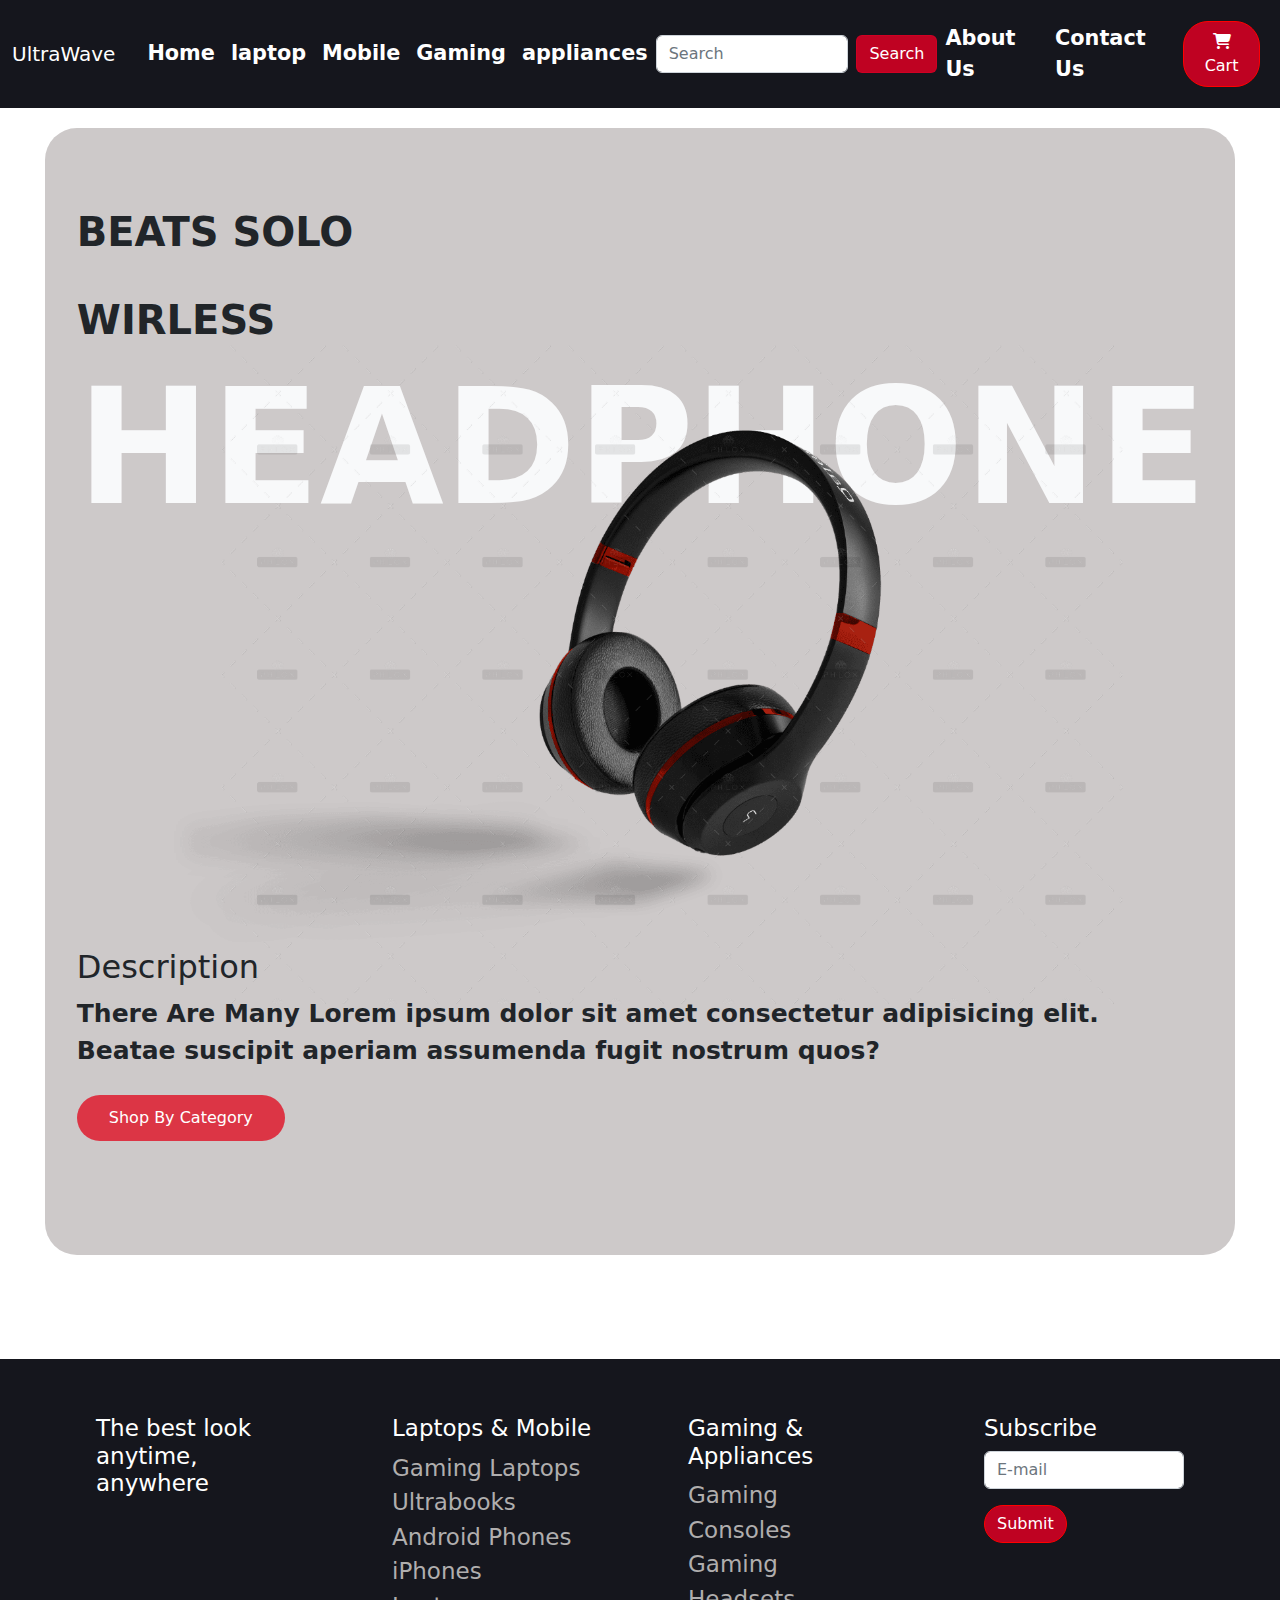
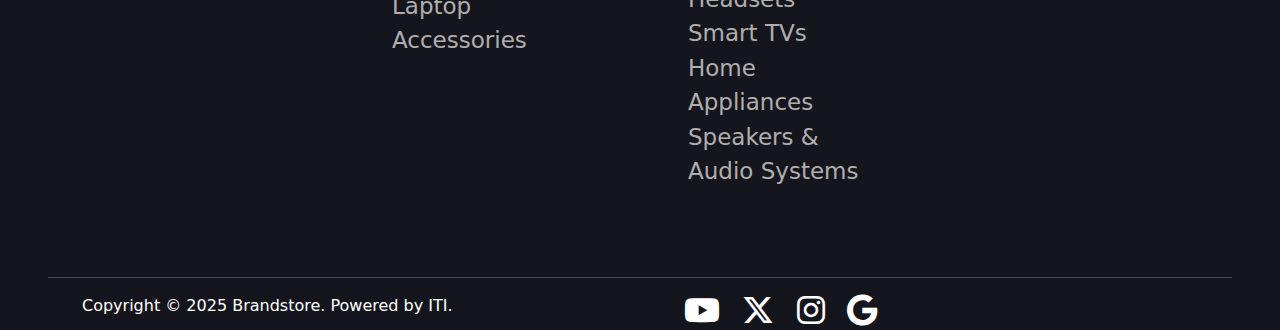
<file: index.html>
<!DOCTYPE html>
  <html lang="en">
  <head>
      <meta charset="UTF-8">
      <meta name="viewport" content="width=device-width, initial-scale=1.0">
      <title>UltraWave</title> 
      <link rel="icon"  href="imgs/img1.jpg">
      <link rel="stylesheet" href="css/bootstrap.min.css">
      <link rel="stylesheet" href="css/all.min.css">
      <link rel="stylesheet" href="css/style.css">
      <link rel="stylesheet" href="css/media.css">
  </head>
  <body> 
      <header class="container-fluid bg-secondary p-4 hero  mb-2"> 
        <!-- navbar Section --> 
        <nav class="navbar navbar-expand-md fixed-top ">
          <div class="container-fluid">
            <a class="navbar-brand" href="index.html">UltraWave</a>
            <button class="navbar-toggler" type="button"  data-bs-toggle="collapse" data-bs-target="#navbarSupportedContent" aria-controls="navbarSupportedContent" aria-expanded="false" aria-label="Toggle navigation">
              <span class="navbar-toggler-icon bg-body-secondary"></span>
            </button>
            <div class="collapse navbar-collapse px-2 py-2 text-md-start text-center" id="navbarSupportedContent">
              <ul class="navbar-nav me-auto mb-2 mb-lg-0">
                <li class="nav-item">
                  <a class="nav-link active" aria-current="page" href="index.html">Home</a>
                  
                </li>
                <li class="nav-item">
                  <a class="nav-link Categories" href="#"  data-category="laptop">laptop</a>
                </li>
                <li class="nav-item ">
                  <a class="nav-link Categories" href="#" data-category="mobile">Mobile</a>
                </li>
                <li class="nav-item">
                  <a class="nav-link Categories" href="#" data-category="gaming">Gaming</a></li> 
                </li>
                <li class="nav-item">
                  <a class="nav-link Categories" href="#" data-category="appliances">appliances</a></li> 
                </li>
              
              </ul>
              <form class="d-flex my-1" role="search">
                <input class="form-control me-2" id="searchInput" type="search" placeholder="Search" aria-label="Search">
                <button class="btn btn-outline-primary" id="searchButton"  type="submit">Search</button> 
              </form>
              <ul class="navbar-nav ms-auto mb-2 mb-lg-0">
                <li class="nav-item">
                  <a class="nav-link" href="pages/about.html">About Us</a>
                </li>
                <li class="nav-item">
                  <a class="nav-link " href="pages/contact.html">Contact Us</a>
                </li>
                
              </ul>
              <!-- start cart --> 
              <a href="./pages/Cart.html" class="btn btn-primary position-relative ms-2 my-2 py-2">
              <i class="fa fa-shopping-cart"></i> Cart
              <span id="cartCount" class="position-absolute top-0 start-100 translate-middle badge rounded-pill bg-danger"></span>
              </a>
              <!-- end cart --> 
            </div>
          </div>
        </nav>
      </header> 

        <!-- Hero Section -->
          <!-- <div class="d-flex justify-content-start align-items-center hero" style="height: 100vh;">
            <div class="container-fluid text-white ms-5  mt-5 py-3">
              <h1>Welcome to Our Store</h1>
              <p>Shop the latest trends with great deals!</p>
            </div>
          </div> -->
          <section id="homeSec">
            <div class="hero-section mt-5">
            <div>
          <h1 class="fs-200 fs-poppins upperCase fw-bolder">Beats Solo <span class="Big-wireless upperCase lineheight2 fw-bolder fs-poppins block fs-300 blod-900 d-block">Wirless </span ><span class="upperCase text-light lineheight2 fw-bolder Headphone">Headphone</span></h1>
          <img src="imgs/image1.png" class="w-100" alt="">
          </div>
          <div class="hero-inner flex">
            <div>
              <h4>Description</h4>
              <p class="fw-bolder">There Are Many Lorem ipsum dolor sit amet consectetur adipisicing elit. Beatae suscipit aperiam assumenda fugit
                nostrum quos?</p>
          </div>
            <div>
              <button class="large-btn bg-danger text-light"><a href="pages/Category.html">Shop By Category</a></button>
            </div>
          </div>
        
        </div>
        </section>
    <!-- Products Section -->
    <section class="container-fluid p-5" id="products">

    </section> 
    <footer class="px-5">
      <div class="container-fluid  mt-2 py-5">
      <div class="row">
        <div class="col-md-3 text-md-start text-center my-md-2 px-5 my-3">
          <h5 class="">The best look anytime, anywhere</h5>
        </div>
        <div class="col-md-3 text-md-start text-center my-md-2 px-5 my-3"><h6>Laptops & Mobile</h6>
          <ul class="list-unstyled">
            <li><a href="#" class=" text-decoration-none">Gaming Laptops</a></li>
            <li><a href="#" class=" text-decoration-none py-3">Ultrabooks</a></li>
            <li><a href="#" class=" text-decoration-none">Android Phones</a></li>
            <li><a href="#" class=" text-decoration-none py-3">iPhones</a></li>
            <li><a href="#" class=" text-decoration-none">Laptop Accessories</a></li>
         
          </ul>
    
        </div>
        <div class="col-md-3 text-md-start text-center my-md-2 px-5 my-3">
          <h6>Gaming & Appliances</h6>
          <ul class="list-unstyled">
            <li><a href="#" class=" text-decoration-none">Gaming Consoles</a></li>
            <li><a href="#" class=" text-decoration-none">Gaming Headsets</a></li>
            <li><a href="#" class=" text-decoration-none">Smart TVs</a></li>
            <li><a href="#" class=" text-decoration-none">Home Appliances</a></li>
            <li><a href="#" class=" text-decoration-none">Speakers & Audio Systems</a></li>
         
          </ul>
        </div>
        <div class="col-md-3 text-md-start text-center my-md-2 px-5 my-3">
          <h6>Subscribe</h6>
          <form>
            <div class="mb-3 ">
              
              <input type="email" class="form-control" id="exampleInputEmail1" placeholder="E-mail">
             
            </div>
            <button type="submit" class="btn btn-primary">Submit</button>
              </form>
    
        </div>
      </div>
    </div>
    <hr>
    
    <div class="container">
      <div class="row">
       <div class="col-6 ">Copyright © 2025 Brandstore. Powered by ITI.</div>
       <div class="col-6 " style="font-size: 20px;">
    
        <i style=" color: #fff;" class="bi bi-facebook px-3"></i>
        <i class="fa-brands fs-2 fa-youtube"></i>
        <i class="fa-brands fs-2 fa-x-twitter px-3"></i>
        <i class="fa-brands fs-2 fa-instagram "></i>
        <i class="fa-brands fs-2 fa-google ps-3"></i>
       </div>
      </div>
      
    
    </div>
    </footer>
    
      <script src="js/bootstrap.bundle.min.js"></script>
      <script src="js/main.js"></script>
      <script src="js/CartCounter.js"></script>
  </body>
  </html>
</file>
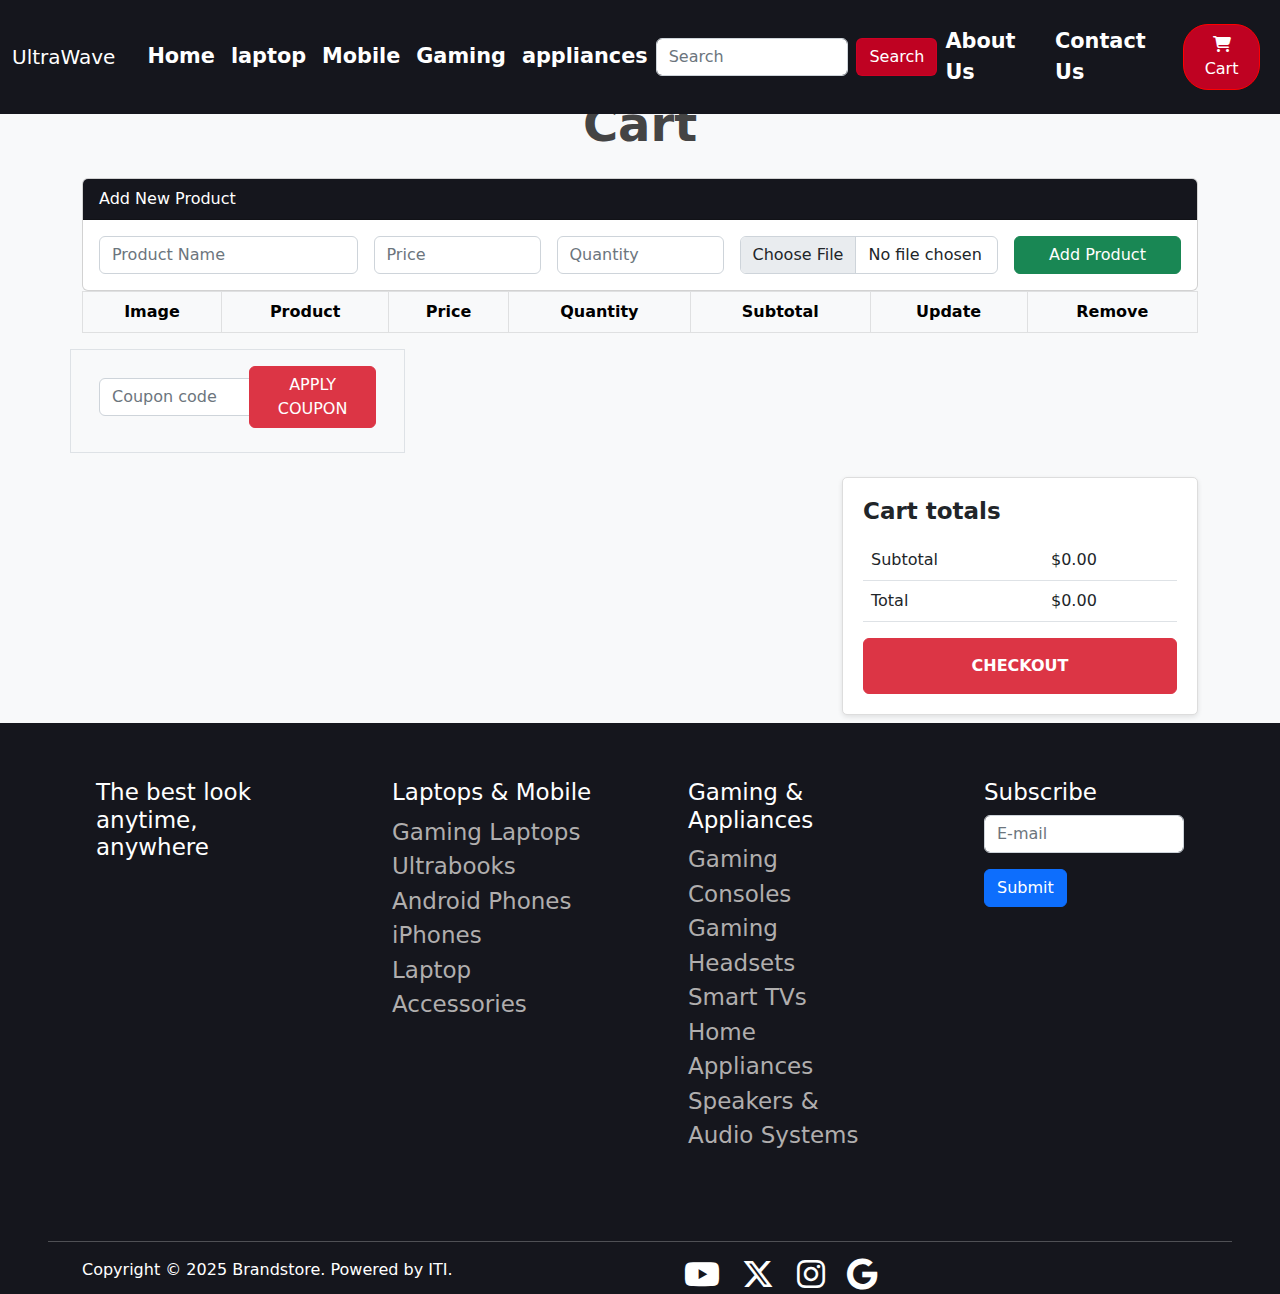
<file: pages/Cart.html>
<!DOCTYPE html>
<html lang="en">
<head>
    <meta charset="UTF-8">
    <title>Cart</title>
     <link rel="icon"  href="../imgs/img1.jpg">
    <meta name="viewport" content="width=device-width, initial-scale=1"> 
    <link rel="stylesheet" href="../css/bootstrap.min.css">
    <link rel="stylesheet" href="../css/all.min.css">
    <link rel="stylesheet" href="../css/cart.css">
    <link rel="stylesheet" href="../css/media.css">

</head>

<body>  
  <header class="container-fluid p-4 hero  mb-2 " > 
    <!-- navbar Section --> 
     <nav class="navbar navbar-expand-md fixed-top" >
      <div class="container-fluid">
        <a class="navbar-brand" href="../index.html" >UltraWave</a>
        <button class="navbar-toggler" type="button" data-bs-toggle="collapse" data-bs-target="#navbarSupportedContent" aria-controls="navbarSupportedContent" aria-expanded="false" aria-label="Toggle navigation">
          <span class="navbar-toggler-icon"></span>
        </button>
        <div class="collapse navbar-collapse px-2 py-2 text-md-start text-center" id="navbarSupportedContent">
          <ul class="navbar-nav me-auto mb-2 mb-lg-0">
            <li class="nav-item">
              <a class="nav-link active" aria-current="page" href="../index.html">Home</a>
              
            </li>
            <li class="nav-item">
              <a class="nav-link Categories" href="#"  data-category="laptop">laptop</a>
            </li>
            <li class="nav-item ">
              <a class="nav-link Categories" href="#" data-category="mobile">Mobile</a>
            </li>
            <li class="nav-item">
              <a class="nav-link Categories" href="#" data-category="gaming">Gaming</a></li> 
            </li>
            <li class="nav-item">
              <a class="nav-link Categories" href="#" data-category="appliances">appliances</a></li> 
            </li>
          
          </ul>
          <form class="d-flex my-1" role="search">
            <input class="form-control me-2" id="searchInput" type="search" placeholder="Search" aria-label="Search">
            <button class="btn btn-outline-primary" id="searchButton"  type="submit">Search</button> 
          </form>
          <ul class="navbar-nav ms-auto mb-2 mb-lg-0">
            <li class="nav-item">
              <a class="nav-link" href="./about.html">About Us</a>
            </li>
            <li class="nav-item">
              <a class="nav-link " href="./contact.html">Contact Us</a>
            </li>
            
          </ul>
          <!-- start cart --> 
          <a href="../pages/Cart.html" class="btn btn-primary position-relative ms-2 my-2 py-2">
          <i class="fa fa-shopping-cart"></i> Cart
          <span id="cartCount" class="position-absolute top-0 start-100 translate-middle badge rounded-pill bg-danger"></span>
          </a>
          <!-- end cart --> 
        </div>
      </div>
    </nav>
  </header>  
<div class="container mt-5">

    <div class="text-center mb-4">
        <h1 class="cart-title">Cart</h1> 
    </div>

    <div class="card">
        <div class="card-header text-white">Add New Product</div>
        <div class="card-body">
            <form id="productForm" class="row g-3">
                <div class="col-md-3">
                    <input type="text" class="form-control" id="productName" placeholder="Product Name">
                </div>
                <div class="col-md-2">
                    <input type="text" class="form-control" id="productPrice" placeholder="Price" min="0">
                </div>
                <div class="col-md-2">
                    <input type="number" class="form-control" id="productQuantity" placeholder="Quantity" min="0">
                </div>
                <div class="col-md-3">
                    <input type="file" class="form-control" id="productImg">
                </div>
                <div class="col-md-2 d-grid">
                    <button id="buttonAdd" class="btn btn-success">Add Product</button>
                    <button id="buttonUpdate" class="btn btn-warning d-none mt-2">Update Product</button>
                </div>
            </form>
        </div>
    </div>

    <table class="table table-bordered text-center align-middle">
        <thead class="table-light">
        <tr>
            <th>Image</th>
            <th>Product</th>
            <th>Price</th>
            <th>Quantity</th>
            <th>Subtotal</th>
            <th>Update</th>
            <th>Remove</th>
        </tr>
        </thead>
        <tbody id="cartBody"> 
        
        </tbody>
    </table>

    <div class="coupon row border p-3 mb-4 align-items-center">
        <div class="coupon-section col-md-6 mb-2">
            <input type="text" class="form-control" placeholder="Coupon code">
        </div>
        <div class="col-md-6 mb-2">
            <button class="btn btn-danger bg-danger w-100">APPLY COUPON</button>
        </div>
    </div>
    
    <div class="row justify-content-end">
        <div class="col-md-4">
            <div class="cart-totals">
                <h5>Cart totals</h5>
                <table class="table">
                    <tr>
                        <td>Subtotal</td>
                        <td id="subtotal">$0.00</td>
                    </tr>
                    <tr>
                        <td>Total</td>
                        <td id="total">$0.00</td>
                    </tr>
                </table>
                <button class="btn btn-danger bg-danger checkout-btn">CHECKOUT</button>
            </div>
        </div>
    </div>

</div>

<footer class="px-5">
  <div class="container-fluid  mt-2 py-5">
  <div class="row">
    <div class="col-md-3 text-md-start text-center my-md-2 px-5 my-3">
      <h5 class="">The best look anytime, anywhere</h5>
    </div>
    <div class="col-md-3 text-md-start text-center my-md-2 px-5 my-3"><h6>Laptops & Mobile</h6>
      <ul class="list-unstyled">
        <li><a href="#" class=" text-decoration-none">Gaming Laptops</a></li>
        <li><a href="#" class=" text-decoration-none py-3">Ultrabooks</a></li>
        <li><a href="#" class=" text-decoration-none">Android Phones</a></li>
        <li><a href="#" class=" text-decoration-none py-3">iPhones</a></li>
        <li><a href="#" class=" text-decoration-none">Laptop Accessories</a></li>
     
      </ul>

    </div>
    <div class="col-md-3 text-md-start text-center my-md-2 px-5 my-3">
      <h6>Gaming & Appliances</h6>
      <ul class="list-unstyled">
        <li><a href="#" class=" text-decoration-none">Gaming Consoles</a></li>
        <li><a href="#" class=" text-decoration-none">Gaming Headsets</a></li>
        <li><a href="#" class=" text-decoration-none">Smart TVs</a></li>
        <li><a href="#" class=" text-decoration-none">Home Appliances</a></li>
        <li><a href="#" class=" text-decoration-none">Speakers & Audio Systems</a></li>
     
      </ul>
    </div>
    <div class="col-md-3 text-md-start text-center my-md-2 px-5 my-3">
      <h6>Subscribe</h6>
      <form>
        <div class="mb-3 ">
          
          <input type="email" class="form-control" id="exampleInputEmail1" placeholder="E-mail">
         
        </div>
        <button type="submit" class="btn btn-primary">Submit</button>
          </form>

    </div>
  </div>
</div>
<hr>

<div class="container">
  <div class="row">
   <div class="col-6 ">Copyright © 2025 Brandstore. Powered by ITI.</div>
   <div class="col-6 " style="font-size: 20px;">

    <i style=" color: #fff;" class="bi bi-facebook px-3"></i>
    <i class="fa-brands fs-2 fa-youtube"></i>
    <i class="fa-brands fs-2 fa-x-twitter px-3"></i>
    <i class="fa-brands fs-2 fa-instagram "></i>
    <i class="fa-brands fs-2 fa-google ps-3"></i>
   </div>
  </div>
  

</div>
</footer>
<script src="../js/bootstrap.bundle.min.js"></script> 
<script src="../js/cart.js"></script>
<script src="../js/CartCounter.js"></script> 
</body>
</html>
</file>
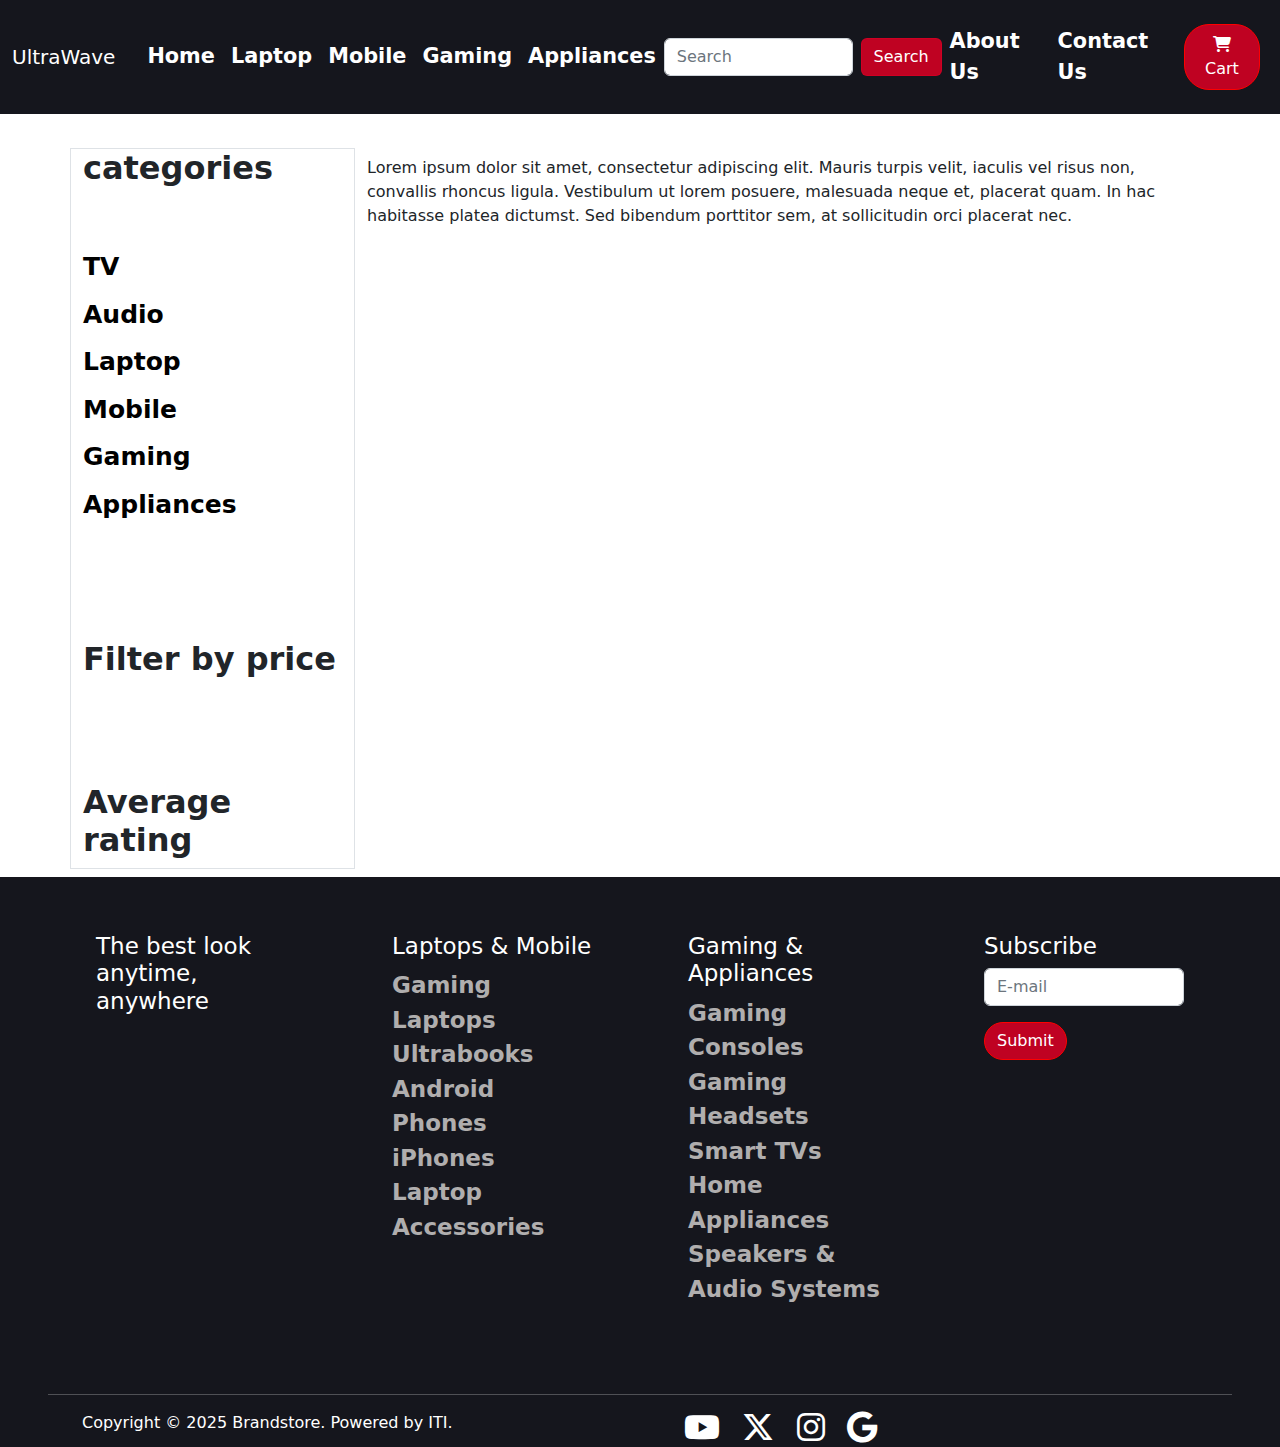
<file: pages/Category.html>
<!DOCTYPE html>
<html lang="en">
<head>
    <meta charset="UTF-8">
    <meta name="viewport" content="width=device-width, initial-scale=1.0">
    <link rel="stylesheet" href="../css/bootstrap.min.css">
    <link rel="stylesheet" href="../css/all.min.css">
    <link rel="stylesheet" href="../css/category.css">
    <link rel="stylesheet" href="../css/media.css">
    <title>ProductCategory</title>
     <link rel="icon"  href="../imgs/img1.jpg">
</head>
<body>
  <header class="container-fluid p-4 hero  mb-2 " > 
    <!-- navbar Section --> 
     <nav class="navbar navbar-expand-md fixed-top" >
      <div class="container-fluid">
        <a class="navbar-brand" href="../index.html" >UltraWave</a>
        <button class="navbar-toggler" type="button" data-bs-toggle="collapse" data-bs-target="#navbarSupportedContent" aria-controls="navbarSupportedContent" aria-expanded="false" aria-label="Toggle navigation">
          <span class="navbar-toggler-icon"></span>
        </button>
        <div class="collapse navbar-collapse px-2 py-2 text-md-start text-center" id="navbarSupportedContent">
          <ul class="navbar-nav me-auto mb-2 mb-lg-0">
            <li class="nav-item">
              <a class="nav-link active" aria-current="page" href="../index.html">Home</a> 
            </li>
            <li class="nav-item">
              <a class="nav-link Categories" href="#"  data-category="laptop">Laptop</a>
            </li>
            <li class="nav-item ">
              <a class="nav-link Categories" href="#" data-category="mobile">Mobile</a>
            </li>
            <li class="nav-item">
              <a class="nav-link Categories" href="#" data-category="gaming">Gaming</a></li> 
            </li>
            <li class="nav-item">
              <a class="nav-link Categories" href="#" data-category="appliances">Appliances</a></li> 
            </li>
          </ul>
          <form class="d-flex my-1" role="search">
            <input class="form-control me-2" id="searchInput" type="search" placeholder="Search" aria-label="Search">
            <button class="btn btn-outline-primary" id="searchButton"  type="submit">Search</button> 
          </form>
          <ul class="navbar-nav ms-auto mb-2 mb-lg-0">
            <li class="nav-item">
              <a class="nav-link" href="./about.html">About Us</a>
            </li>
            <li class="nav-item">
              <a class="nav-link " href="./contact.html">Contact Us</a>
            </li>
            
          </ul>
          <!-- start cart --> 
          <a href="../pages/Cart.html" class="btn btn-primary position-relative ms-2 my-2 py-2">
          <i class="fa fa-shopping-cart"></i> Cart
          <span id="cartCount" class="position-absolute top-0 start-100 translate-middle badge rounded-pill bg-danger"></span>
          </a>
          <!-- end cart --> 
        </div>
      </div>
    </nav>
  </header>
      
      <section class="" id="CategoryDetails">
        <div class="container mt-5">
            <div class="row">
                <div class="col-md-3 border ">
                    <div>
                    <h2>categories</h2>
                    <br>
                    <br>
                    <ul class="list-unstyled">
                      <li>
                        <a class="category-link" href="#" data-category="tv">TV</a>
                      </li>
                      <li>
                        <a class="category-link" href="#" data-category="audio">Audio</a>
                      </li>
                      <li>
                        <a class="category-link" href="#"  data-category="laptop">Laptop</a>
                      </li>
                      <li>
                        <a class="category-link" href="#" data-category="mobile">Mobile</a>
                      </li>
                      <li>
                        <a class="category-link" href="#" data-category="gaming">Gaming</a>
                      </li>
                      <li>
                        <a class="category-link"  href="#"  data-category="appliances">Appliances</a>
                      </li>
                  </ul>
                </div>
                <br>
                <br>
                <br>
                <br>
                <div>
                    <h2>Filter by price</h2>
                </div>
                <br>
                <br>
                <br>
                <br>
                <div>
                    <h2>Average rating</h2>  </div>
                </div>
                <div class="col-md-9"> 
                    <div>
                      <h2 id="heaId"> </h2>
                    <p>Lorem ipsum dolor sit amet, consectetur adipiscing elit. Mauris turpis velit, iaculis vel risus non, convallis
                        rhoncus ligula. Vestibulum ut lorem posuere, malesuada neque et, placerat quam. In hac habitasse platea dictumst.
                        Sed bibendum porttitor sem, at sollicitudin orci placerat nec.</p>
                        <div class="d-flex justify-content-between">
                            <h3 id="Head3Id"> </h3> 
                        </div>
                    </div>
                    <div>
                      <div class="container">
                        <div class="row" id="categoryProduct" >

                        </div>
                      </div>
                      
                    </div>
                    
                  </div>
            </div>
        </div>
      </section>

      <footer class="px-5">
        <div class="container-fluid  mt-2 py-5">
        <div class="row">
          <div class="col-md-3 text-md-start text-center my-md-2 px-5 my-3">
            <h5 class="">The best look anytime, anywhere</h5>
          </div>
          <div class="col-md-3 text-md-start text-center my-md-2 px-5 my-3"><h6>Laptops & Mobile</h6>
            <ul class="list-unstyled">
              <li><a href="#" class=" text-decoration-none">Gaming Laptops</a></li>
              <li><a href="#" class=" text-decoration-none py-3">Ultrabooks</a></li>
              <li><a href="#" class=" text-decoration-none">Android Phones</a></li>
              <li><a href="#" class=" text-decoration-none py-3">iPhones</a></li>
              <li><a href="#" class=" text-decoration-none">Laptop Accessories</a></li>
           
            </ul>
      
          </div>
          <div class="col-md-3 text-md-start text-center my-md-2 px-5 my-3">
            <h6>Gaming & Appliances</h6>
            <ul class="list-unstyled">
              <li><a href="#" class=" text-decoration-none">Gaming Consoles</a></li>
              <li><a href="#" class=" text-decoration-none">Gaming Headsets</a></li>
              <li><a href="#" class=" text-decoration-none">Smart TVs</a></li>
              <li><a href="#" class=" text-decoration-none">Home Appliances</a></li>
              <li><a href="#" class=" text-decoration-none">Speakers & Audio Systems</a></li>
           
            </ul>
          </div>
          <div class="col-md-3 text-md-start text-center my-md-2 px-5 my-3">
            <h6>Subscribe</h6>
            <form>
              <div class="mb-3 ">
                
                <input type="email" class="form-control" id="exampleInputEmail1" placeholder="E-mail">
               
              </div>
              <button type="submit" class="btn btn-primary">Submit</button>
                </form>
      
          </div>
        </div>
      </div>
      <hr>
      
      <div class="container">
        <div class="row">
         <div class="col-6 ">Copyright © 2025 Brandstore. Powered by ITI.</div>
         <div class="col-6 " style="font-size: 20px;">
      
          <i style=" color: #fff;" class="bi bi-facebook px-3"></i>
          <i class="fa-brands fs-2 fa-youtube"></i>
          <i class="fa-brands fs-2 fa-x-twitter px-3"></i>
          <i class="fa-brands fs-2 fa-instagram "></i>
          <i class="fa-brands fs-2 fa-google ps-3"></i>
         </div>
        </div>
        
      
      </div>
      </footer>
      
    <script src="../js/Category.js"></script>
    <script src="../js/bootstrap.bundle.min.js"></script>
    <script src="../js/CartCounter.js"></script>
</body>
</html>
</file>
<file: css/style.css>
/* .hero {
    background-image: url(/imgs/image1.png);
    background-size: cover;
    background-repeat: no-repeat;
    background-position: center center; 
    height: 100vh;
    margin: 0;
    padding: 0;
    } */
    .navbar
    {
    z-index: 9999;
    position: fixed;
    top: 0;
    left: 0;
    right: 0;
    height: 12vh;
    background-color: #15161D;
    color: #fff;
    }
    .nav-item a,.navbar-brand
    {
    color: #fff !important;
    }
    .dropdown-menu a
    {
    color: black !important;
    }
    .hero-section
    {
    width: 93vw;
    margin-inline:auto ;
    padding-inline: 2rem;
    background-color: rgb(205, 201, 201);
    border-radius: 2rem;
    padding-top: 5rem;
    }
    .hero-inner h4
    {
    font-size: 32px;
    }

    .hero-inner p
    {
    font-size: 25px;
    margin-bottom: 25px;
    }
    #homeSec
    {
    margin-top: 80px;
    }
    .upperCase
    {
    text-transform: uppercase;
    }
    .Headphone
    {
    font-size: 4em;
    }
    .lineheight{line-height: var(--line,3rem)}
    .lineheight2{line-height: var(--line2,8rem)}


    .large-btn
    {
    border: 0;
    padding: .7rem 2rem;
    border-radius: 2rem;
    cursor: pointer;
    transition: transform 250ms ease-in-out;
    margin-bottom: 50px;
    }

    .large-btn:hover
    {
    background-color: hsl(var(--clr-black));
    box-shadow: 3px 2px 37px -6px rgba(255, 255, 255, .70);
    }

    .text-white1
    {
    color: hsl(var(--clr-white));
    }
    .hero-section>* img
    {
    margin-top: -11rem;
    margin-left: 2rem;
    }
    .hero-inner
    {
    justify-content: space-between;
    align-items: center;
    gap: 5rem;
    margin-top: -3.5rem;
    padding-bottom: 4rem;
    }
    .hero-info
    {
    display: none ;
    }
    .card
    {

    border-radius: 5px;
    text-align: center;
    border: none;
    box-shadow: rgba(100, 100, 111, 0.2) 0px 7px 29px 0px;
        border-radius: 15px;
        overflow: hidden;
        position: relative;
    }
    .card img
    {
    transition: transform 1s;
    }
    .card .layer
    {
        top: 0;
        right: 0;
        
    }  
    .card  i
    {
        z-index: 5555555;
        opacity: 0;
        width: 100%;
        text-align: end;
        padding: 30px;
        position: absolute;
        /* top:0; */
        right: 0;
        transition: all .5s;
    }
    .card:hover img
    {
    transform: scale(1.1);
    }
    .card:hover i
    {
    opacity: 1;
    cursor: pointer;

    }
    .card-body 
    {
    padding: 0;
    }
    .btn-primary
    {
        background-color: #D10024e6;
        color: white;
        border: solid 1px #D10024e6;
        border-color:red ;
        border-radius: 25px;
        
    }
    .btn-primary:hover
    {
        border-color:red ;
        background-color: #fff;
        color: red;
    }
    #searchButton
    {
        border-color: #D10024e6;
        background-color: #D10024e6;
        color: #fff !important
    }
    @media (max-width: 767.98px) {
.navbar-toggler {
background-color: white !important;
border: 1px solid #ccc;  
}

.navbar-toggler-icon {
background-image: url("data:image/svg+xml,%3csvg xmlns='http://www.w3.org/2000/svg' viewBox='0 0 30 30'%3e%3cpath stroke='black' stroke-width='2' d='M4 7h22M4 15h22M4 23h22'/%3e%3c/svg%3e");
}
}
    .card-footer
    {
    width: 100%;
    padding: 15px 0px;
    margin: 0;
    background-color: transparent;
    border: none;
    transition: all .5s;
    }
    .card-footer:hover 
    {
    background-color: black !important;
    } 
    .card p
    {
    font-size: 19px;
    font-weight: 800;
    }
    .card-img-top
    {
    width: 100%;
    height: 70%;
    object-fit: contain; 
    z-index: 555;
    }
    .categoryh2
    {
    font-size: 3em !important;
    font-weight: 800 !important;
    }


    footer
    {
    background-color: #15161D;
    color: #fff;
    }
    footer i
    {
    cursor: pointer;
    transition: all .2s ease-in-out;
    }
    footer i:hover
    {
    color: #D10024e6;
    }
    footer ul,h5,h6
    {
    font-size: 23px;
    }

    footer .list-unstyled li a
    {
    transition: all .4s;

    color: rgb(176, 174, 174);
    }
    footer .list-unstyled li a:hover
    {
    color: #D10024e6;
    }

    #hotDeal
    {
    background-image: url(../imgs/hotdeal.png);
    /* height: 100vh; */
    background-size: cover;
    background-repeat: no-repeat;
    background-position: center ;
    width: 100%;
    padding: 50px 0px;
    margin: 30px 0px;
    }
    .hotDealNums
    {
    width: 130px;
    height: 130px;
    border-radius: 50%;
    background-color: #D10024e6;
    }
    .hotDealBody h3
    {
    font-size: 3em;
    font-weight: 600;
    }
    .hotDealBody p
    {
    font-size: 2.1em;
    font-weight: 400;
    }
    .hotDealBody .btn
    {
    width: 150px;
    height: 50px;
    border-radius: 15px;    
    }
    .hotDealBody .btn-danger
    {

    background-color: #D10024e6 !important;
    }

    .navbar .nav-item a:hover
    {
    color: #D10024e6 !important;
    }
    .navbar .nav-item 
    {
    position: relative;
    }
    .navbar .nav-item a
    {
    font-size: 1.3rem;
    font-weight: 600;
    }
    .navbar .nav-item a::after 
    {
    content: '';
    position: absolute;
    /* top:0; */
    left: -4%;
    bottom: 0;
    width: 70%;
    height: 3px;
    background-color: #D10024e6;
    opacity: 0;
    transition: all .3s ease-in-out;
    }
    .navbar .nav-item a:hover::after
    {
    opacity: 1;
    left: -5%; 
    transform: translateX(13px);
    }
    .navbar .nav-item span
    {
    width: 20px;
    height: 20px;
    background-color: #D10024e6 !important;
    }
    .collapse
    {
    background-color: #15161D !important;
    }
    #homeSec a{
    text-decoration: none;
    color: #fff;
    }
</file>
<file: css/media.css>
@media screen  and (max-width:599px){
    .inputBody
    {
        width: 100% !important;
    }
    .bilingBody
    {
        width: 92% !important;
    }
    .bilingBodyDetail
    {
        width: 100% !important;
    }
    .Headphone
    {
        font-size: .3em;
    }
    
    .hero-section
{
    width: 93vw;
    margin-inline:auto ;
    padding-inline: 2rem;
    background-color: rgb(205, 201, 201);
    border-radius: 2rem;
    padding-top: 1rem;
}
.lineheight2{line-height: var(--line2,3rem)}
.hero-inner h4
{
    font-size: 18px;
}

.hero-inner p
{
    font-size: 12px;
    margin-bottom: 25px;
}
.navbar .nav-item a::after 
 {
    content: ""; 
    opacity: 0;
    width: 10%; 
    height: 8%; 
    position: absolute; 
    bottom: -10px;
    left: 40%; 
    transition: all .1s ease-in-out;
}
.navbar .nav-item a:hover::after
     {
    bottom: -10px;
    width: 10%;
    position: absolute; 
    left: 45%;
    
}  
}
@media screen  and (min-width:600px) and (max-width:768px){
    .inputBody
    {
        width: 100% !important;
    }
    .bilingBody
    {
        width: 92% !important;
    }
    .bilingBodyDetail
    {
        width: 100%;
    }
    .Headphone
    {
        font-size: 2em;
    }
    .hero-section
{
    width: 93vw;
    margin-inline:auto ;
    padding-inline: 2rem;
    background-color: rgb(205, 201, 201);
    border-radius: 2rem;
    padding-top: 1rem;
}
.lineheight2{line-height: var(--line2,4rem)}
.hero-inner h4
{
    font-size: 23px;
}

.hero-inner p
{
    font-size: 18px;
    margin-bottom: 25px;
}
.navbar .nav-item a::after 
 {
    content: ""; 
    opacity: 0;
    width: 10%; 
    left: 40%;
    height: 8%; 
    position: absolute; 
    margin: 10px 0px;
    bottom: -10px;
    transition: all .1s ease-in-out;
}
.navbar .nav-item a:hover::after
     {
    bottom: -10px;
    left: 43%;
    width: 8%;
    position: absolute; 
        transform: translateX(23px);

}  
}

@media screen  and (min-width:769px) and (max-width:991px){
    .inputBody
    {
        width: 100%;
    }
    .bilingBody
    {
        width: 92% !important;
    }
    .bilingBodyDetail
    {
        width: 100%;
    }
    .Headphone
    {
        font-size: 3em;
    }
    .hero-section
{
    width: 93vw;
    margin-inline:auto ;
    padding-inline: 2rem;
    background-color: rgb(205, 201, 201);
    border-radius: 2rem;
    padding-top: 1rem;
}
.lineheight2{line-height: var(--line2,6rem)}
.navbar .nav-item a::after 
 {
    content: ""; 
    opacity: 0;
    width: 10%; 
    left: 40%;
    height: 8%; 
    position: absolute; 
    margin: 10px 0px;
    bottom: -10px;
    transition: all .1s ease-in-out;
}
.navbar .nav-item a:hover::after
     {
    bottom: -10px;
    left: 43%;
    width: 8%;
    position: absolute; 
        transform: translateX(23px);

}  
}
@media screen  and (min-width:992px) and (max-width:1200px){
    .bilingBodyDetail
    {
        width: 100%;
    }
    .Headphone
    {
        font-size: 3em;
    }
}
</file>
<file: css/cart.css>
body {
    background-color: #f8f9fa;
}
.cart-title {
    font-size: 48px;
    font-weight: bold;
    color: #444;
}
.table img {
    width: 60px;
    height: auto;
}
.coupon-section input {
    width: 200px;
    display: inline-block;
}
.coupon-section button {
    margin-left: 10px;
}
.cart-totals {
    border: 1px solid #ddd;
    padding: 20px;
    background: #fff;
    border-radius: 5px;
    box-shadow: 0 2px 5px rgba(0, 0, 0, 0.1);
}
.cart-totals h5 {
    font-weight: bold;
    margin-bottom: 15px;
}
.checkout-btn {
    width: 100%;
    padding: 15px;
    font-weight: bold;
    font-size: 16px;
} 
.coupon{
    width:30%;
} 



.navbar .btn-primary
{
    background-color: #D10024e6;
    color: white;
    border: solid 1px #D10024e6;
    border-color:red ;
    border-radius: 25px;
    
   }
   .navbar  .btn-primary:hover
   {
       border-color:red ;
       background-color: #fff;
       color: red;
   }
   .navbar #searchButton
   {
       border-color: #D10024e6;
       background-color: #D10024e6;
       color: #fff !important
   }

.navbar .nav-item a:hover
{
   color: #D10024e6 !important;
}
.navbar .nav-item 
{
   position: relative;
}
.navbar .nav-item a
{
   font-size: 1.3rem;
   font-weight: 600;
   color: #fff !important;
}
.navbar .nav-item a::after 
{
   content: '';
   position: absolute;
   /* top:0; */
   left: -4%;
   bottom: 0;
   width: 70%;
   height: 3px;
   background-color: #D10024e6;
   opacity: 0;
   transition: all .3s ease-in-out;
}
.navbar .nav-item a:hover::after
{
   opacity: 1;
   left: -5%; 
    transform: translateX(13px);
}
.navbar .nav-item span
{
   width: 20px;
   height: 20px;
   background-color: #D10024e6 !important;
}
.collapse
{
   background-color: #15161D !important;
}
nav
{
   background-color: #15161D !important;
}
.navbar-brand
{
    color: #fff !important;
}
.navbar-toggler
{
    
    background-color: #fff;
}


footer
{
    background-color: #15161D;
    color: #fff;
}
footer i
{
    cursor: pointer;
    transition: all .2s ease-in-out;
}
footer i:hover
{
    color: #D10024e6;
}
footer ul,h5,h6
{
    font-size: 23px;
}

footer .list-unstyled li a
{
    transition: all .4s;
    
    color: rgb(176, 174, 174);
}
footer .list-unstyled li a:hover
{
    color: #D10024e6;
}

.card-header
{
    background-color: #15161D;
    color: #fff;
}
.border-danger
{
    border: solid 1px #D10024e6 !important;
    border-color: #D10024e6 !important;
}
.checkout-btn
{
color: #fff;
}
.checkout-btn:hover
{
    color: #fff;
}
</file>
<file: css/category.css>
footer
{
background-color: #f1eeee;
}
footer ul,h5,h6
{
font-size: 23px;
}
footer .list-unstyled li a
{
transition: all .4s;
color: black;
}
footer .list-unstyled li a:hover
{
color: rgb(57, 57, 206);
}
.nav-tabs .nav-link {
color: black;
}

.ul li 
{
text-decoration: none;
}
.ul
{
list-style-type: none;
}
#CategoryDetails ul li a
{
color: black;
text-decoration: none;
font-size: 25px;
font-weight: 400;
}
#CategoryDetails ul li 
{

padding: 5px 0px;
}
#CategoryDetails h2
{
font-weight: 700;
}
#CategoryDetails
{
margin-top: 100px;
}
.card
{

border-radius: 5px;
text-align: center;
border: none;
box-shadow: rgba(100, 100, 111, 0.2) 0px 7px 29px 0px;
    border-radius: 15px;
    overflow: hidden;
    position: relative;
}
.card img
{
transition: transform 1s;
}
.card .layer
{
    top: 0;
    right: 0;
    
} 
.card  i
{
    z-index: 5555555;
    opacity: 0;
    width: 100%;
    text-align: end;
    padding: 30px;
    position: absolute;
    /* top:0; */
    right: 0;
    transition: all .5s;
}
.card:hover img
{
transform: scale(1.1);
}
.card:hover i
{
opacity: 1;
cursor: pointer;

}
.card-body 
{
padding: 0;
}
.btn-primary
{
background-color: #D10024e6;
color: white;
border: solid 1px #D10024e6;
border-color:red ;
border-radius: 25px;

}
.btn-primary:hover
{
    border-color:red ;
    background-color: #fff;
    color: red;
}
#searchButton
{
    border-color: #D10024e6;
    background-color: #D10024e6;
    color: #fff !important
}

.nav-item a:hover
{
color: #D10024e6 !important;
}
.navbar .nav-item 
{
position: relative;
}
.navbar .nav-item a
{
font-size: 1.3rem;
font-weight: 600;
color: #fff !important;
}
.navbar .nav-item a::after 
{
content: '';
position: absolute;
/* top:0; */
left: -4%;
bottom: 0;
width: 70%;
height: 3px;
background-color: #D10024e6;
opacity: 0;
transition: all .3s ease-in-out;
}
.navbar .nav-item a:hover::after
{
opacity: 1;
left: -5%; 
transform: translateX(13px);
}
.cardFooter:hover{
    background-color: black !important;
    transform: scale(1.1);
    transition: all .5s ease-in-out;
}
.navbar .nav-item span
{
width: 20px;
height: 20px;
background-color: #D10024e6 !important;
}
.collapse
{
background-color: #15161D !important;
}
nav
{
background-color: #15161D !important;
}
.navbar-brand
{
color: #fff !important;
}
.navbar-toggler
{

background-color: #fff;
}

footer
{
background-color: #15161D;
color: #fff;
}
footer i
{
cursor: pointer;
transition: all .2s ease-in-out;
}
footer i:hover
{
color: #D10024e6;
}
footer ul,h5,h6
{
font-size: 23px;
}

footer .list-unstyled li a
{
transition: all .4s;

color: rgb(176, 174, 174);
}
footer .list-unstyled li a:hover
{
color: #D10024e6;
}

.list-unstyled a
{

font-weight: 600 !important;
}
.category-link
{
transition: all .3s ease-in-out;
}
.category-link:hover
{
color: #D10024e6 !important;
}
#categoryProduct .card {
height: 100%;
display: flex;
flex-direction: column;
box-shadow: 0 2px 5px rgba(0,0,0,0.1);
transition: transform 0.2s;
}

#categoryProduct .card:hover {
transform: translateY(-5px);
}

#categoryProduct .card img {
object-fit: contain;
height: 200px;  
width: 100%;
padding: 10px;
background-color: #f9f9f9;
}

#categoryProduct .card-body {
flex: 1;
display: flex;
flex-direction: column;
justify-content: space-between;  
}

#categoryProduct .card-title {
font-size: 1rem; 
min-height: 2.5rem; 
line-height: 1.2;
}

#categoryProduct .card-text {
margin: 0.5rem 0;
font-weight: bold;
}
</file>
